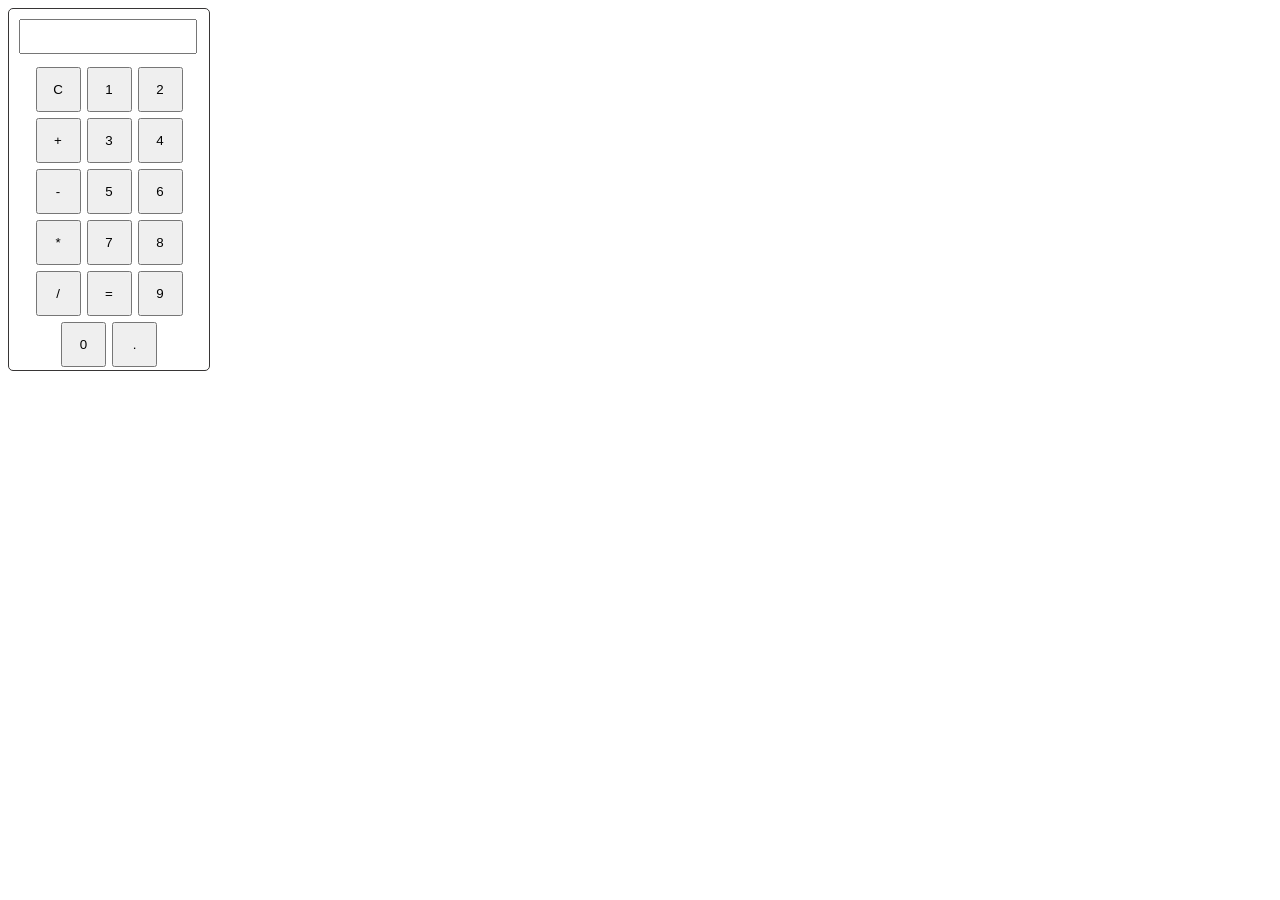
<file: Calculator/index.html>
<!DOCTYPE html>
<html lang="en">

<head>
    <meta charset="UTF-8">
    <meta name="viewport" content="width=device-width, initial-scale=1.0">
    <title>Calculator</title>
    <link href="style.css" rel="stylesheet">
</head>

<body>
    <div id="calculator">
        <input type="text" id="display" readonly></br>
        <div class="btn-container">
            <button class="cal-btn" onclick="clearDisplay() ">C</button>
            <button class="cal-btn" onclick="processInput('1')">1</button>
            <button class="cal-btn" onclick="processInput('2')">2</button></br>
            <button class="cal-btn" onclick="processInput('+')">+</button>
            <button class="cal-btn" onclick="processInput('3')">3</button>
            <button class="cal-btn" onclick="processInput('4')">4</button></br>
            <button class="cal-btn" onclick="processInput('-')">-</button>
            <button class="cal-btn" onclick="processInput('5')">5</button>
            <button class="cal-btn" onclick="processInput('6')">6</button></br>
            <button class="cal-btn" onclick="processInput('*')">*</button>
            <button class="cal-btn" onclick="processInput('7')">7</button>
            <button class="cal-btn" onclick="processInput('8')">8</button></br>
            <button class="cal-btn" onclick="processInput('/')">/</button>
            <button class="cal-btn" onclick="result()">=</button>
            <button class="cal-btn" onclick="processInput('9')">9</button></br>
            <button class="cal-btn" onclick="processInput('0')">0</button>
            <button class="cal-btn" onclick="processInput('.')">.</button>
        </div>
    </div>
    <script src="script.js">
       
    </script>
</body>

</html>
</file>
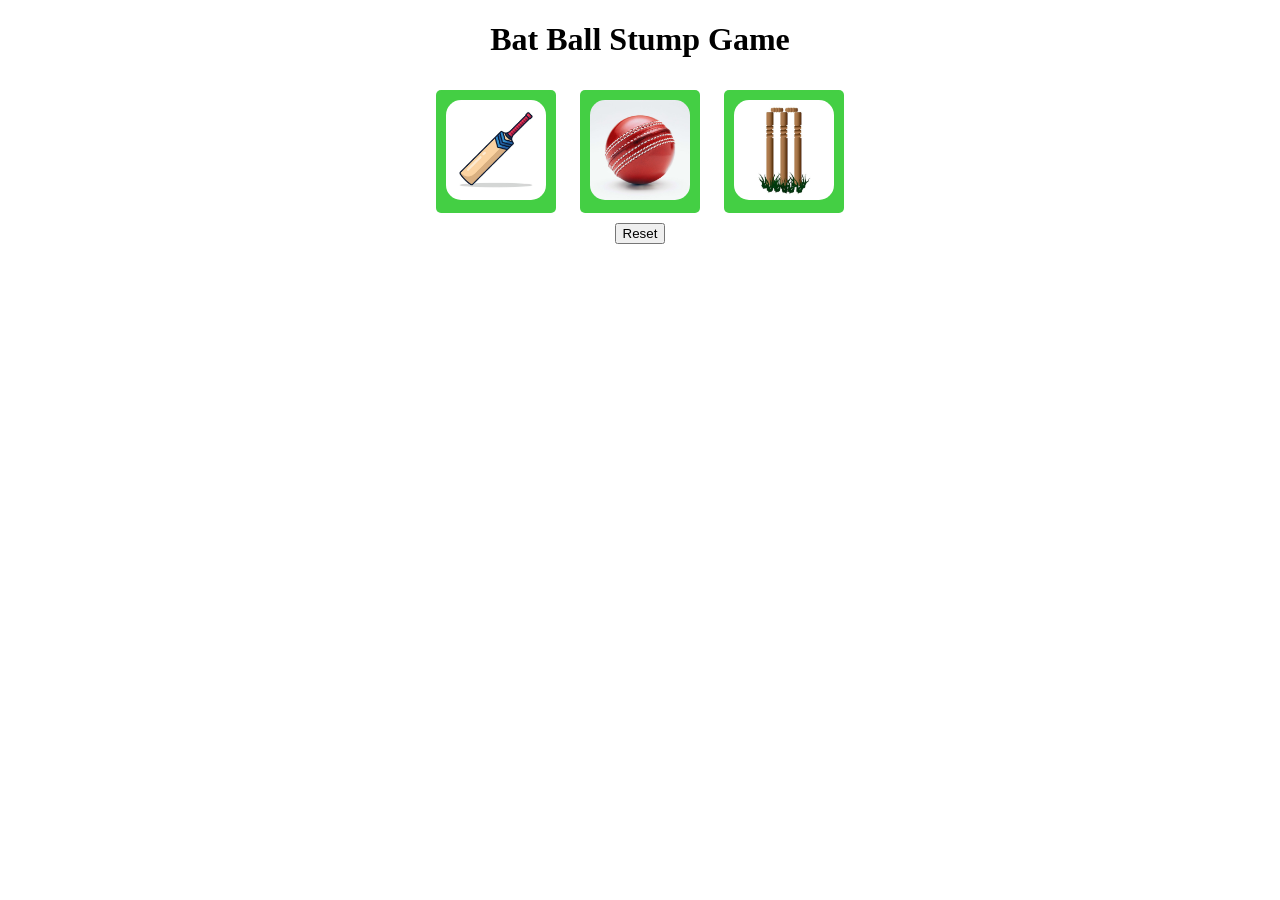
<file: Practice/Bat-Ball-StumpGame.html>
<!DOCTYPE html>
<html lang="en">

<head>
    <meta charset="UTF-8">
    <meta name="viewport" content="width=device-width, initial-scale=1.0">
    <title>Document</title>
    <style>
        body {
            text-align: center;
        }


        .btn {

            padding: 10px;
            margin: 10px;
            cursor: pointer;
            border: none;
            background-color: rgb(68, 207, 68);
            border-radius: 5px;
        }

        .btn:active {
            transform: scale(0.95);
        }
        .btn:active {
            box-shadow: inset 0 2px 4px rgba(0, 0, 0, 0.2);
        }

        img {
            width: 100px;
            height: 100px;
            border-radius: 15px;
        }
    </style>
</head>

<body>
    <h1>Bat Ball Stump Game</h1>
    <div class="btnClass">
        <button onclick="Choosen('Bat')" class="btn"><img src="images/Bat.jpg" alt="Bat"></button>
        <button onclick="Choosen('Ball')" class="btn"><img src="images/Ball.jpg" alt="Ball"></button>
        <button onclick="Choosen('Stump')" class="btn"><img src="images/wicket.jpg" alt="Stump"></button>
    </div>
    <button onclick="reset()">Reset</button>
    <p id="choose"></p>
    <script>
        let score;
        let scoreStr = localStorage.getItem('Score');
        resetScore();

        function resetScore() {
            scoreStr = localStorage.getItem('Score');
            score = JSON.parse(scoreStr) || {
                win: 0,
                loss: 0,
                tie: 0

            }
            score.displayScore = function () {
                return `No of matches won:${score.win} ,Lost: ${score.loss} and Tie: ${score.tie}`;

            }
        }
        function reset() {
            localStorage.clear();
            // scoreStr = localStorage.getItem('Score');
            // resetScore(scoreStr);
            resetScore();
            setValue();
            document.querySelector('#choose').innerText = `${score.displayScore()}`;

        }
        function randomNumber() {
            let randomNo = Math.random() * 3;
            let cmp;
            if (randomNo >= 0 && randomNo < 1) {

                return 'Bat';
            }
            else if (randomNo >= 1 && randomNo < 2) {
                return 'Ball';
            }
            else {
                return 'Stump';
            }
        }
        function Choosen(yourChoice) {
            let cmpChoice = randomNumber();
            if (yourChoice == 'Bat') {
                if (cmpChoice === 'Ball') {
                    score.win++;
                    result = "You won.";
                }
                else if (cmpChoice == 'Bat') {
                    score.tie++;
                    result = "Its a tie";
                }
                else {
                    score.loss++;
                    result = "Computer won";
                }
            }
            else if (yourChoice == 'Ball') {
                if (cmpChoice === 'Stump') {
                    score.win++;
                    result = "You won.";
                }
                else if (cmpChoice == 'Ball') {
                    score.tie++;
                    result = "Its a tie";
                }
                else {
                    score.loss++;
                    result = "Computer won";
                }
            } else {
                if (cmpChoice === 'Bat') {
                    score.win++;
                    result = "You won.";
                }
                else if (cmpChoice == 'Stump') {
                    score.tie++;
                    result = "Its a tie";
                }
                else {
                    score.loss++;
                    result = "Computer won";
                }
            }
            printResult(yourChoice, cmpChoice, result);
        }
        function setValue() {
            localStorage.setItem('Score', JSON.stringify(score));
        }
        function printResult(yourChoice, cmpChoice, result) {
            setValue();
            document.querySelector('#choose').innerText = `Your choice is ${yourChoice} computer choice is ${cmpChoice}. ${result}. ${score.displayScore()}`;
        }
    </script>
</body>

</html>
</file>
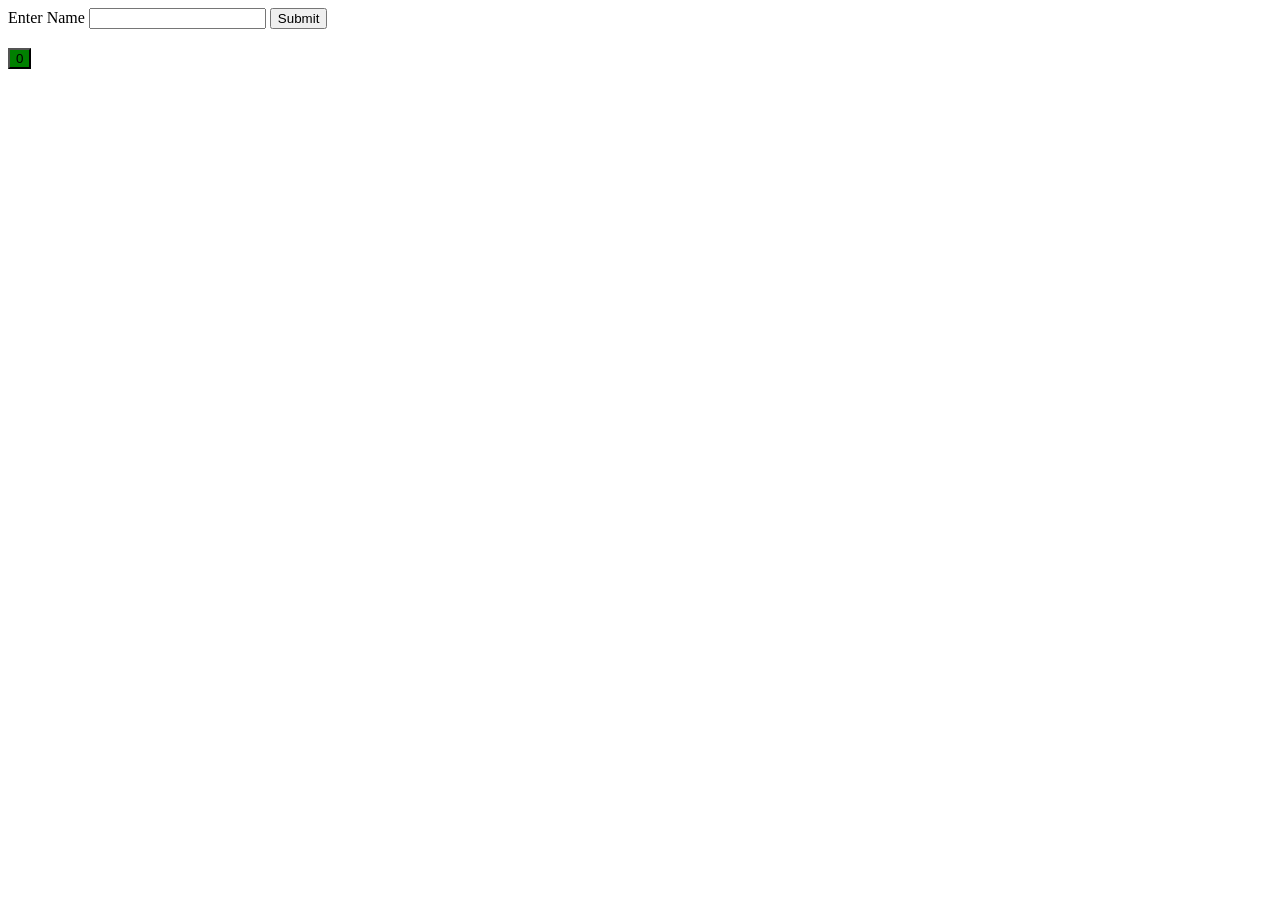
<file: Practice/Date.html>
<!DOCTYPE html>
<html lang="en">

<head>
    <meta charset="UTF-8">
    <meta name="viewport" content="width=device-width, initial-scale=1.0">
    <title>Date</title>
    <style>
        .js-odd {
            background-color: blue;
        }

        .js-even {
            background-color: green;
        }
    </style>
</head>

<body>
    <div class="inputClass">
        <label for="input">Enter Name</label>
        <input type="text" id="input">
        <button type="submit" id="btn">Submit</button>
    </div>
    <h3 id="greeting"></h3>
    <button id="my-btn">0</button>
    <script>
        let inputValue = document.querySelector('#input');
        let button = document.querySelector('#btn');
        let inputClass = document.querySelector('.inputClass');
        button.addEventListener("click", function () {
            inputClass.style.display = "none";
            doGreeting(inputValue.value);
        });
        function doGreeting(personName = "Default") {
            let date = new Date();
            let hours = date.getHours();
            let heading = document.querySelector('#greeting');
            if (hours > 5 && hours < 12) {
                heading.innerText = ` ${personName} Good Morning`;
            }
            else if (hours >= 12 && hours < 18) {
                heading.innerText = ` ${personName} Good Afternoon`;
            }
            else {
                heading.innerText = ` ${personName} Good Night`;
            }
        }
        let mybtn = document.querySelector('#my-btn');
        let noTimesClicked = JSON.parse(localStorage.getItem("clicked")) || 0;
        showColor(noTimesClicked);

        mybtn.innerText = noTimesClicked;
        mybtn.addEventListener("click", function () {
            noTimesClicked++;
            showColor(noTimesClicked);

            mybtn.innerText = noTimesClicked;
            localStorage.setItem("clicked", JSON.stringify(noTimesClicked));
        });
        function showColor(num) {
            if (num % 2 == 0) {
                mybtn.classList.remove('js-odd');
                mybtn.classList.add('js-even');
            }
            else {
                mybtn.classList.remove('js-even');
                mybtn.classList.add('js-odd');
            }
        }
    </script>
</body>

</html>
</file>
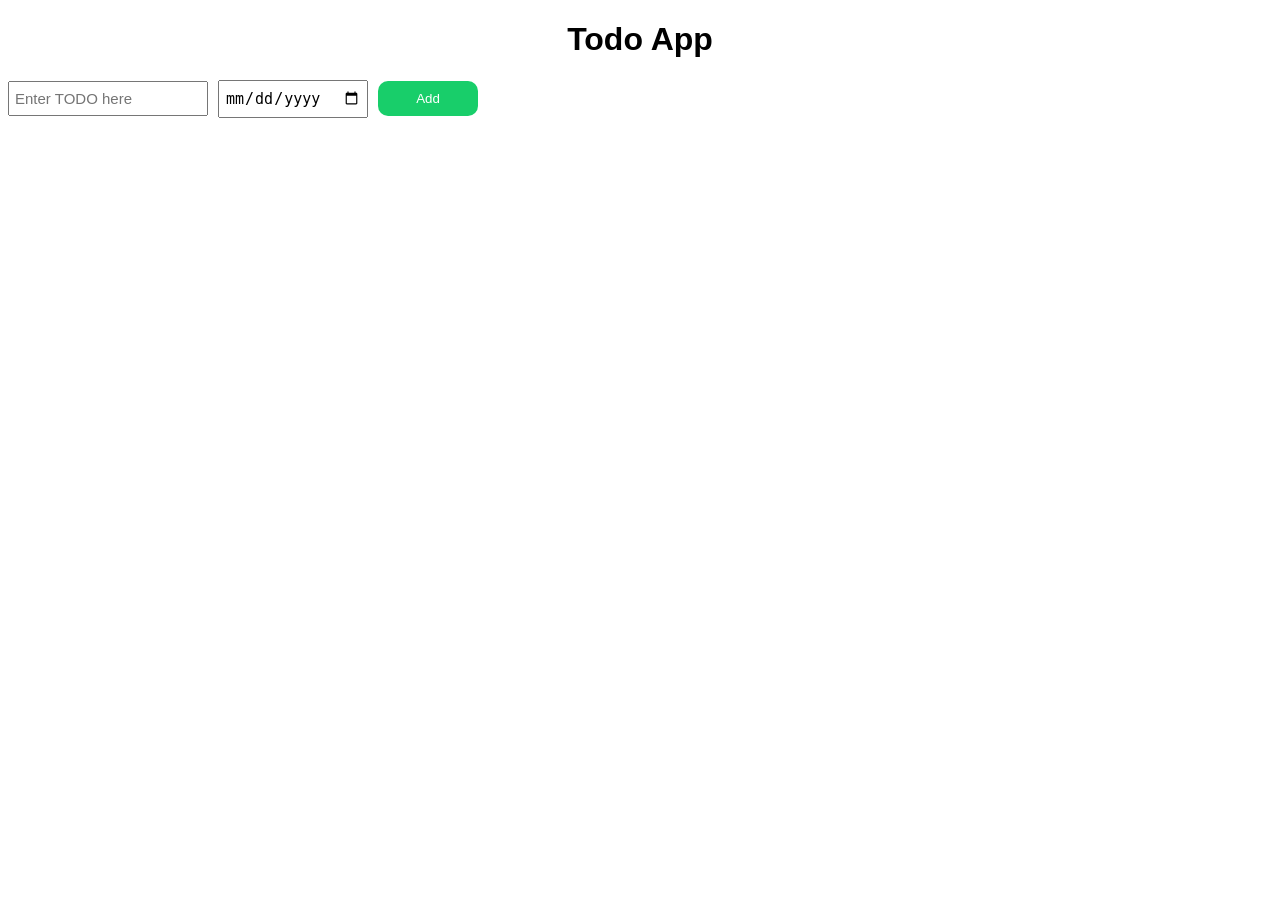
<file: Todo-App/todo.html>
<!DOCTYPE html>
<html lang="en">

<head>
    <meta charset="UTF-8">
    <meta name="viewport" content="width=device-width, initial-scale=1.0">
    <title>Todo App</title>
    <link rel="stylesheet" href="todo.css">
</head>

<body>
    <h1 id="main-heading">Todo App</h1>
    <div class="grid-container">
    <input type="text" id="todo-text" placeholder="Enter TODO here" class="input">
    <input type="date" id="date" class="input">
    <button type="submit" id="add_btn">Add</button>
    </div>
    <div class="todo-container grid-container"></div>

    <script src="todo.js">
     </script>

</body>

</html>
</file>
<file: Calculator/style.css>
#calculator{
    border:1px solid rgb(55, 53, 53);
    border-radius: 5px;
    width: 200px;
}
#display{
    margin:10px;
    width:85%;
    font-size:25px;
}
.btn-container{
    display:flex;
    justify-content: center;
    flex-wrap: wrap;
}
.cal-btn{
    width: 45px;
    height:45px;
    margin:3px;
    
}
</file>
<file: Todo-App/todo.css>
body{
    font-family: Arial, Helvetica, sans-serif;
    
}
#main-heading{
    text-align: center;
}
 .grid-container{
    display: grid;
    grid-template-columns: 200px 150px 100px;
    column-gap: 10px;
    row-gap: 10px;
    margin-top: 15px;
    align-items: center;
}
.input
{
    font-size: 15px;
    padding: 7px 5px;
}
#dlt_btn{
    background-color: rgb(185, 17, 17);
    color: white;
    border: none;
    border-radius:10px ;
    padding: 10px 0px;
    cursor: pointer;
    
}
#add_btn{
     background-color: rgb(24, 206, 106);
    color: white;
    border: none;
    border-radius:10px ;
    padding: 10px 0px;
    cursor: pointer;
}
#add_btn.active{

    transform: scale(0.95);
}
</file>
